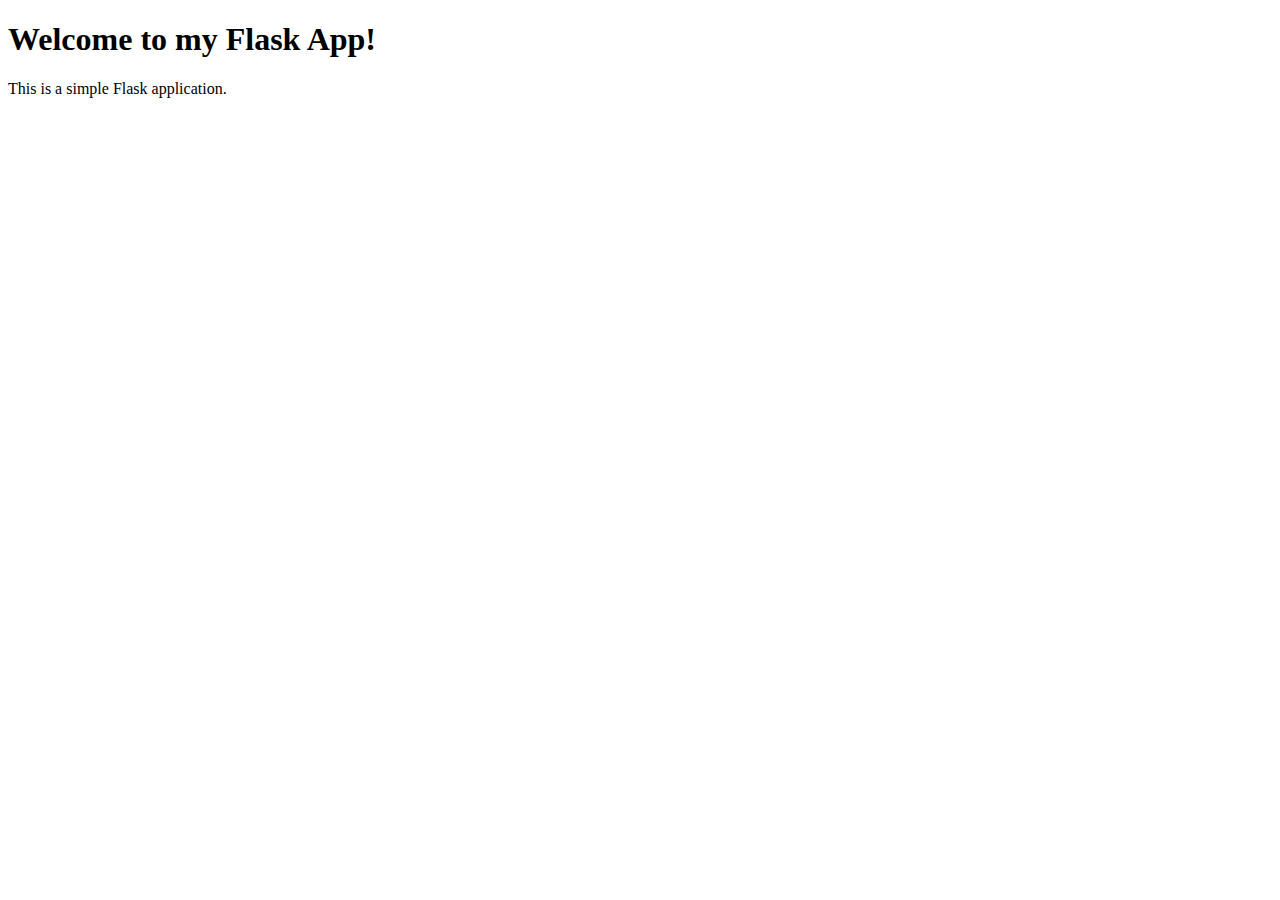
<file: templates/home.html>
<!DOCTYPE html>
<html lang="en">
<head>
    <meta charset="UTF-8">
    <title>My Flask App</title>
</head>
<body>
    <h1>Welcome to my Flask App!</h1>
    <p>This is a simple Flask application.</p>
</body>
</html>
</file>
